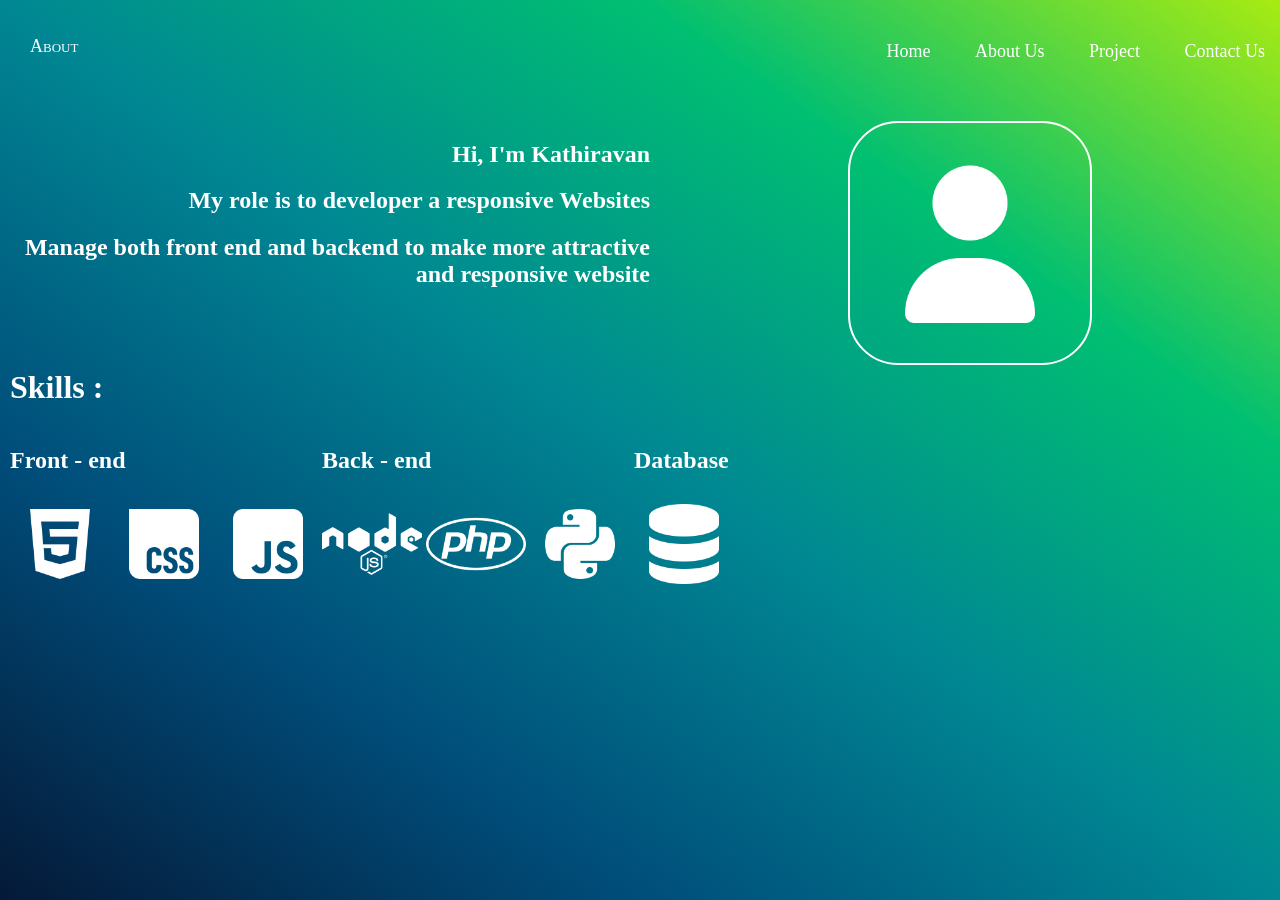
<file: Assignment3/about.html>
<!DOCTYPE html>
<html lang="en">
<head>
    <meta charset="UTF-8">
    <meta name="viewport" content="width=device-width, initial-scale=1.0">
    <link rel="stylesheet" href="https://fontawesome.com/icons/brands/solid/html5">
    <link rel="shortcut icon" href="https://fontawesome.com/icons/brands/solid/html5" type="image/x-icon">
    <title>About</title>
    <link rel="stylesheet" href="css/style.css">
    <style>
        .content img{
            width: 200px;
            height: 200px;
            border: 2px solid white;
            border-radius: 50px;
            padding: 20px;
            }
        .content {
            margin: 5% auto;
        }
        .content .cont1{
            width: 50%;
            float: left;
            text-align: right;
        }
        .content .cont2{
            width: 50%;
            float: right;
            text-align: center;
            animation-name: user;
        }
        .skills{
            clear: both;
            width: 100%;
        }
        .skills img{
            width: 100px;
            height: 100px;
            
        }
        .fe, .be, .db{
            display: inline-block;
        }
        @keyframes user{
            from{ 
                transform: rotateY(10deg);
            }
            to{
                transform: rotateY(180deg);
            }
            
        }
  
    </style>
</head>
<body>
    <div class="main">
        <nav>
            <span class="span">About</span>

            <span class="nav_bar">
               <a class="nav_item"  href="index.html">Home</a>
               <a class="nav_item"  href="about.html">About Us</a>
               <a class="nav_item"  href="project.html">Project</a>
               <a class="nav_item"  href="contact.html">Contact Us</a>
            </span>
        </nav>
            <div class="content">
               <section class="cont1">
                    <h1>Hi, I'm Kathiravan</h1>
                    <h2>My role is to developer a responsive Websites</h2>
                    <h2>Manage both front end and backend to make more attractive and responsive website</h2>
               </section>
               <section class="cont2">
                    <img src="images/user.png" alt="" class="">
               </section>
            </div>
            <div class="skills">
                <h1>   Skills : </h1>
                <div class="skill">
                    <div class="fe">
                        <h2>
                            Front - end
                        </h2>
                        <img src="images/html1.png" alt="">
                        <img src="images/css1.png" alt="">
                        <img src="images/js1.png" alt="">
                    </div>
                    <div class="be">
                        <h2>
                            Back - end
                        </h2>
                        <img src="images/node.png" alt="">
                        <img src="images/php.png" alt="">
                        <img src="images/python.png" alt="">
                    </div>
                    <div class="db">
                        <h2>
                            Database
                        </h2>
                        <img src="images/database.png" alt="">

                    </div>
                </div>
            </div>
        
    </div>
       
</body>
</html>
</file>
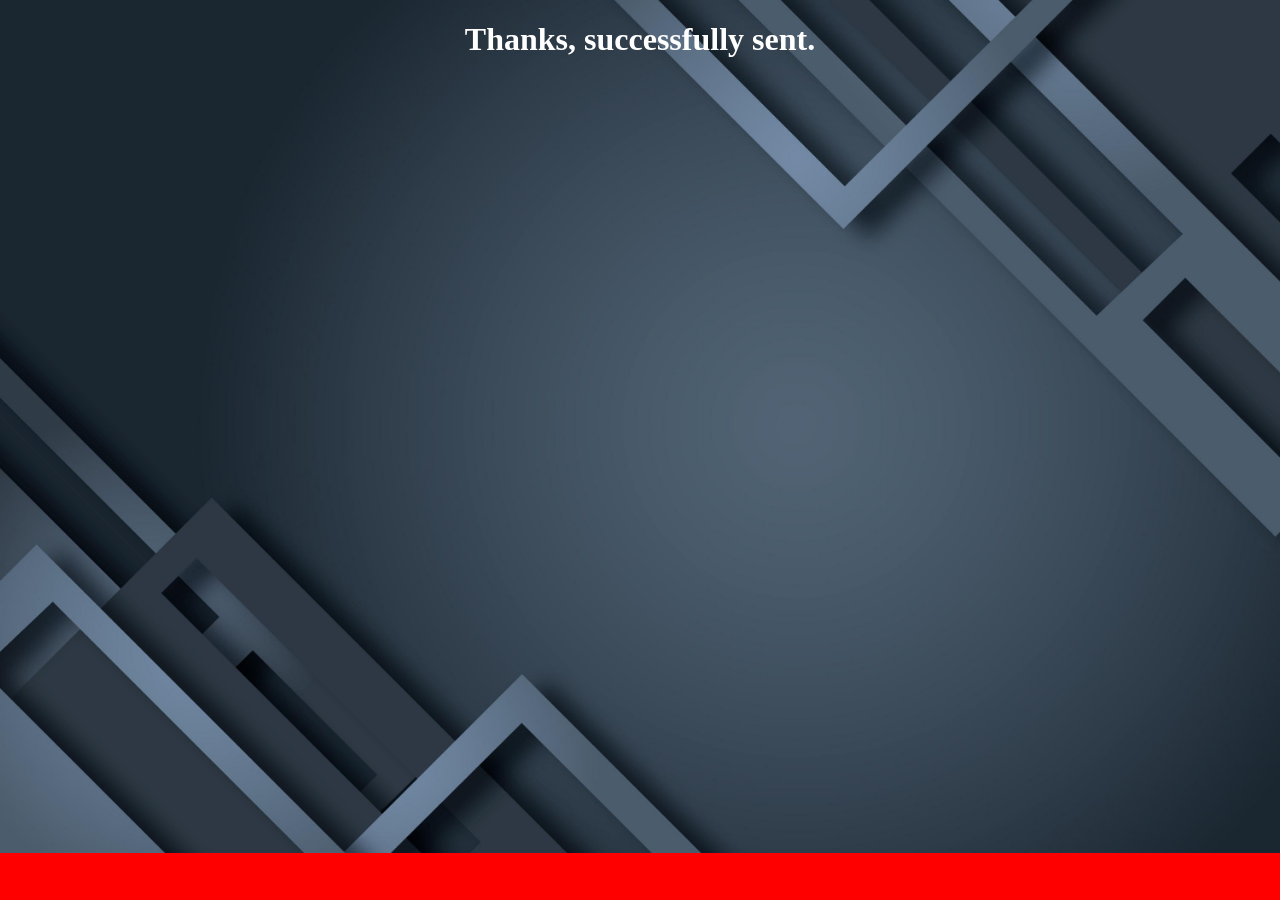
<file: Assignment3/action.html>
<!DOCTYPE html>
<html lang="en">
<head>
    <meta charset="UTF-8">
    <meta name="viewport" content="width=device-width, initial-scale=1.0">
    <title>Action</title>
    <style>
         body{
                padding: 0;
                margin: 0;
                background-image: url(images/img8.jpg);
                background-repeat: no-repeat;
                background-clip: border-box;
                background-size: cover;
                color: white;
                background-color: red;   
            }
            h1{
                text-align: center;
            }
    </style>
</head>
<body>
    <h1>
        Thanks, successfully sent.
    </h1>
</body>
</html>
</file>
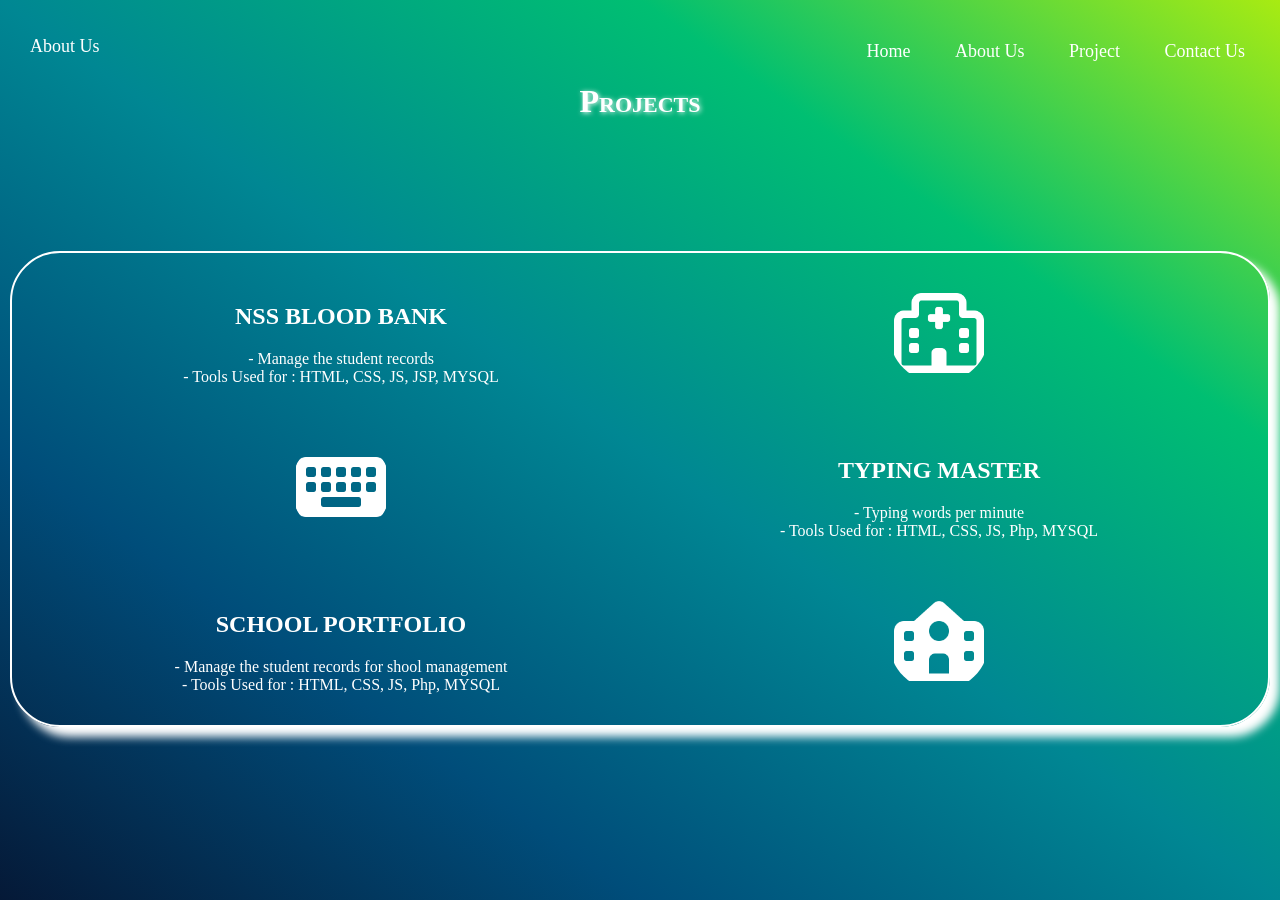
<file: Assignment3/project.html>
<!DOCTYPE html>
<html lang="en">
<head>
    <meta charset="UTF-8">
    <meta name="viewport" content="width=device-width, initial-scale=1.0">
    <title>About Us</title>
    <link rel="stylesheet" href="css/style.css">
    <style>
           .main{
                box-sizing: border-box;
                width: 100%;
                padding: 10px;
                margin: 2% auto;
            }
            .nav_bar{
                float: right;
            }
            nav > .nav_bar{
                padding: 5px;
            
            }
           span, span > .nav_item{
                text-decoration: none;
                padding: 0 20px;
                font-size: large;  
                color: white;
            }
           
            h1 {
                font-variant: small-caps;
                text-align: center;
                padding: 5px;
                text-shadow: 1px 1px 5px;
           
              
            }
            .content{
                border: 2px solid white;
                border-radius: 50px;
                box-shadow: 10px 10px 10px;
            }
            .content img{
                width: 100px;
                height: 100px;
                border: none;
            }
            .one,.two,.three{
               
                padding: 20px;
                margin: 10px;
             
            }
            .one section, .two section, .three section {
                text-align: center;
                
            }
            .one .nss{
                width: 50%;
                float: left;
                text-align: center;
            }
            .two .type{
                width: 50%;
                float: right;
                text-align: center;
            }
            .three .portfolio{
                width: 50%;
                float: left;
                text-align: center;
            }

    </style>
</head>
<body>
    <div class="main">
        <nav>
            <span>About Us</span>
            <span class="nav_bar">
               <a class="nav_item"  href="index.html">Home</a>
               <a class="nav_item"  href="about.html">About Us</a>
               <a class="nav_item"  href="project.html">Project</a>
               <a class="nav_item"  href="contact.html">Contact Us</a>
            </span>
        </nav>
        <h1> Projects </h1>
        <div class="content">
            <div class="one">
                <section class="nss"> 
                    <h2>NSS BLOOD BANK </h2>
                    <P>
                         - Manage the student records <br>
                        - Tools Used for : HTML, CSS, JS, JSP, MYSQL
                    </P>
                </section>
                <section class="img">
                   <img src="images/bloodbank.png" alt="">
                </section>
            </div>
            <div class="two">
                <section class="type">
                    <h2>TYPING MASTER </h2>
                        <P>
                            - Typing words per minute <br>
                            - Tools Used for : HTML, CSS, JS, Php, MYSQL
                       </P>
                </section>
                <section>
                    <img src="images/typing.png" alt="">
                    </section>
            </div>
            <div class="three">
                <section class="portfolio">
                    <h2>SCHOOL PORTFOLIO </h2>
                    <P>
                         - Manage the student records for shool management <br>
                        - Tools Used for : HTML, CSS, JS, Php, MYSQL
                    </P>
                </section>
                    <section>
                        <img src="images/school.png" alt="">
                    </section>
            </div>
        </div>
</body>
</html>
</file>
<file: Assignment3/css/style.css>
/* 
    
    background-color: #0d1b2a, #1b263b, #415a77;
    color : #e0e1dd, #778da9; 
    
    */

body{
    padding: 0;
    margin: 0;
    color: white;
    background-image: linear-gradient(to right top, #051937, #004d7a, #008793, #00bf72, #a8eb12);
    background-repeat: no-repeat;
    background-attachment: fixed;
    background-size: cover;

}
.main{
    width: 100%;
    padding: 10px;
    margin: 2% auto;
}
.span{
    font-variant: small-caps;
}
.span:hover{
    background-color: white;
    color: #0d1b2a;
    border-radius: 20px;
    padding: 5px 10px;
}
.nav_bar{
    float: right;
}
nav > .nav_bar{
    padding: 5px;
}
span, span > .nav_item{
    text-decoration: none;
    padding: 0 20px;
    font-size: large;  
    color: white;
}
.nav_item:hover {
     background-color: white;
    color: #0d1b2a;
    border-radius: 20px;
    padding: auto 10px;
}
.content {
    margin: 10% auto;
    text-align: center;

}
.content img{
    width: 200px;
    height: 200px;
    border: 2px solid white;
    border-radius: 50px;
    animation-name: user;
    animation-duration: 5s;
    animation-iteration-count: infinite;
}
img{
    animation-name: user;
    animation-duration: 5s;
    animation-iteration-count: infinite;

}
@keyframes user {
    from{
        transform: rotatey(0deg);
    }
    to{
        transform: rotatey(360deg);
    }
    
}
</file>
